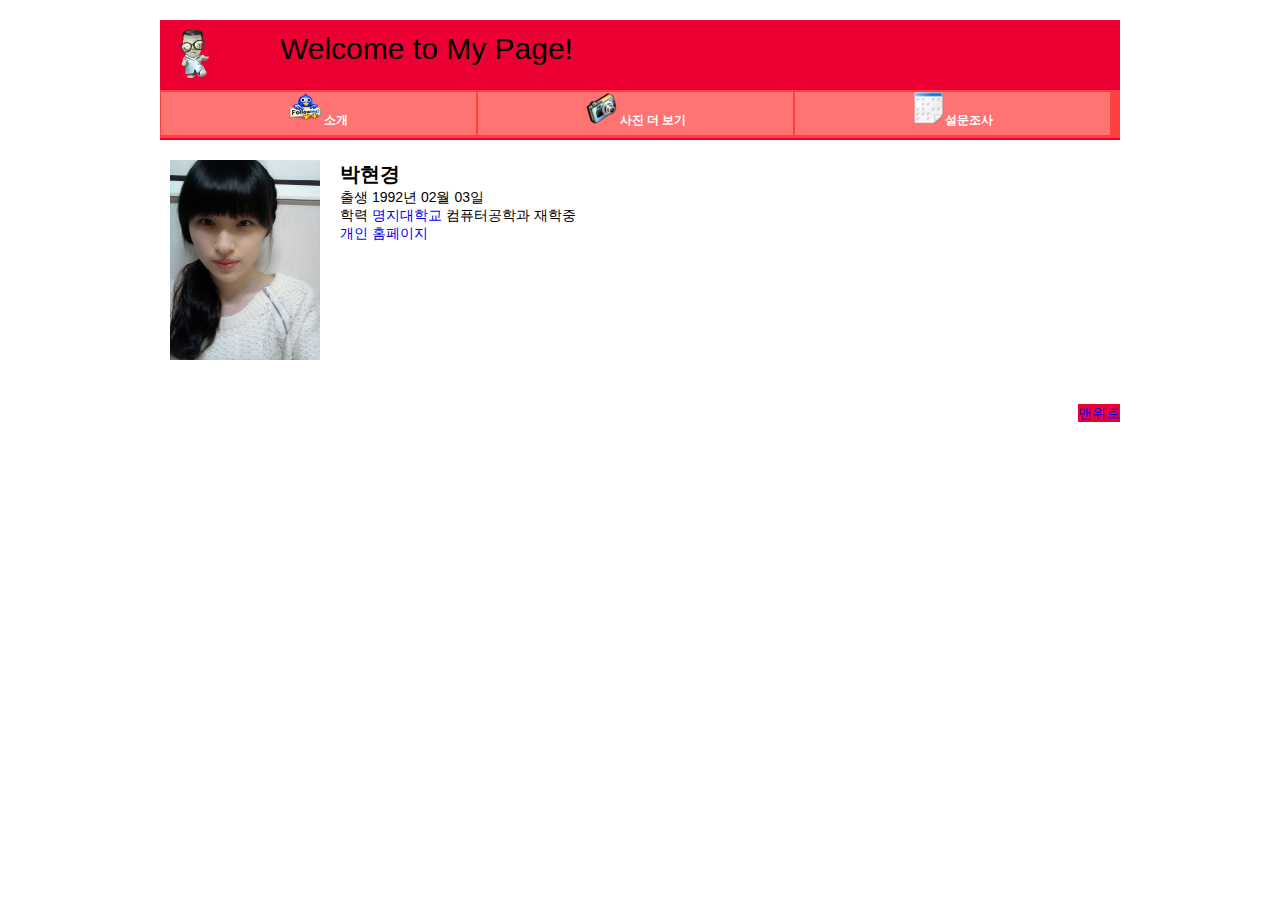
<file: index.html>
<!DOCTYPE html>
<html>
<head>
<meta charset = "utf-8">
<title> introduce </title>
<link rel="stylesheet" type="text/css" href="./stylesheet/reset.css">
<link rel="stylesheet" type="text/css" href="./stylesheet/index.css">
</head>

<body>
	<div id = "wrap">
				<div id="header">
			<div id = "header_top">
					<div id="header_left">
				<img src="./images/go.png" alt="go">
			</div>
			<div id="header_right">
				<p>Welcome to My Page!</p>
			</div>
		</div>
		<div id = "navbar">
			<ul>
				<li>
			<a href = "http://localhost/git_hw1-60112360/index.html">
				<img src="./images/me.png" alt="me">
				소개</a>
		</li>
		<li>
			<a href = "http://localhost/git_hw1-60112360/index2.html">
				<img src="./images/photo.png" alt="photo">
				사진 더 보기</a>
			</li>
			<li>
			<a href = "http://localhost/git_hw1-60112360/index3.html">
				<img src="./images/survey.png" alt="survey">설문조사</a>
		</li>
		</ul>
		</div>
	</div>


<div id = "main">
	<div id = "main_left">
		<img src="./images/내사진.jpg" alt = "내사진">
	</div>

	<div id = "main_right">
		<h1>박현경</h1>
		<ul>			
			<li>출생 1992년 02월 03일</li>
			<li>학력 <a href = "http://mju.ac.kr">명지대학교</a> 컴퓨터공학과 재학중</li>
			<li> <a href = "http://facebook.com/hyunkyung.park.3">
			개인 홈페이지</a> </li>
		</ul>
	</div>
</div>

	<div id = "footer">
		<a href = "#top">맨위로</a> 
	</div>
</div>

		
</body>
</html>
</file>
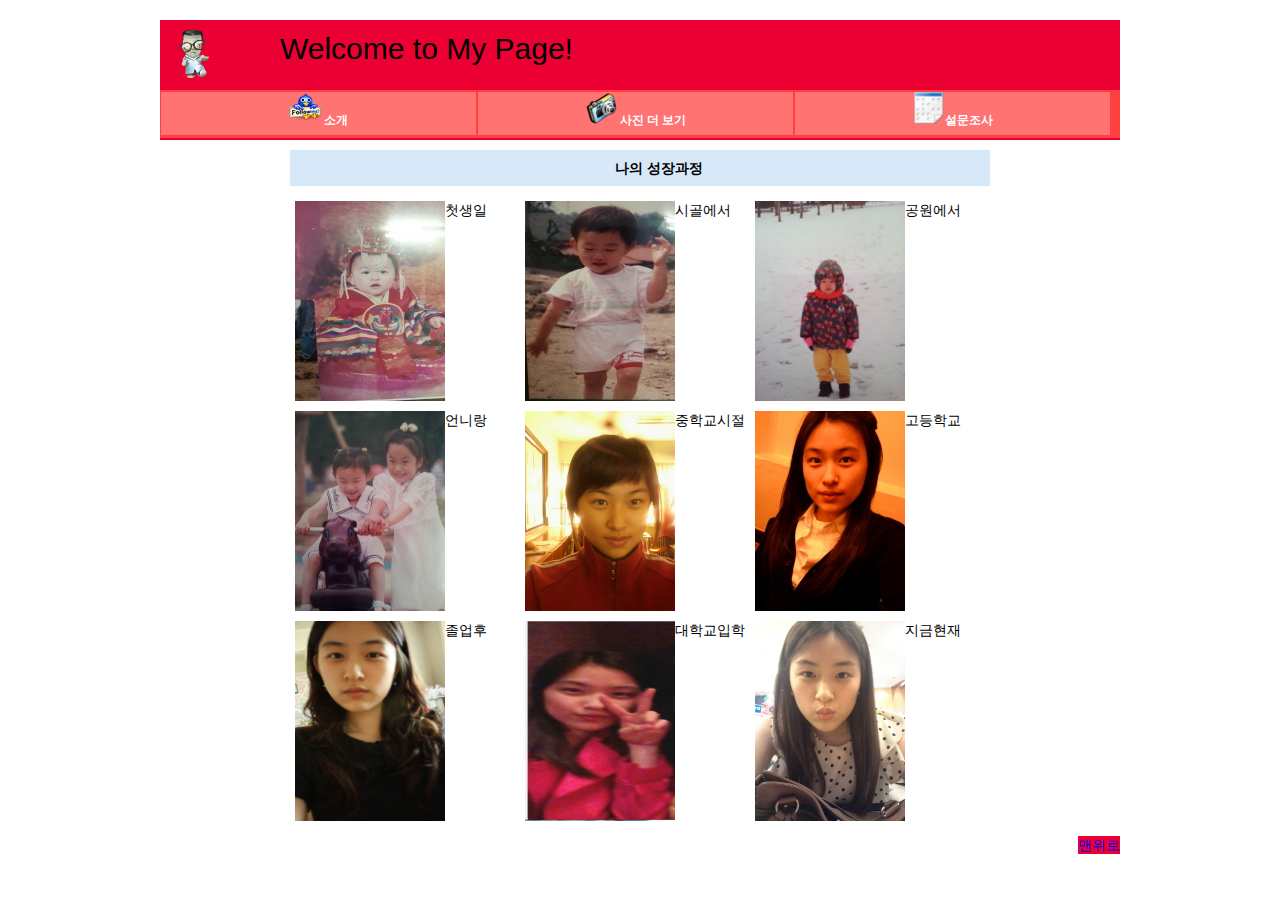
<file: index2.html>
<!DOCTYPE html>
<html lang = "ko">
<head>
	<meta charset = "utf-8">
	<title> photos</title>
	<link rel="stylesheet" type="text/css" href="./stylesheet/reset.css">
<link rel="stylesheet" type="text/css" href="./stylesheet/index2.css">
</head>

<body>
	<div id = "wrap">
				<div id="header">
			<div id = "header_top">
					<div id="header_left">
				<img src="./images/go.png" alt="go">
			</div>
			<div id="header_right">
				<p>Welcome to My Page!</p>
			</div>
		</div>
		<div id = "navbar">
			<ul>
				<li>
			<a href = "http://localhost/git_hw1-60112360/index.html">
				<img src="./images/me.png" alt="me">
				소개</a>
		</li>
		<li>
			<a href = "http://localhost/git_hw1-60112360/index2.html">
				<img src="./images/photo.png" alt="photo">
				사진 더 보기</a>
			</li>
			<li>
			<a href = "http://localhost/git_hw1-60112360/index3.html">
				<img src="./images/survey.png" alt="survey">설문조사</a>
		</li>
		</ul>
		</div>
	</div>


<div id = "main">

			<h1>나의 성장과정</h1>
		
		<ul>
			<li>
					<span>첫생일</span>
					<img src="./images/1.jpg" alt = "image1">
				</li>

				<li>
					<span>시골에서</span>
				<img src="./images/2.jpg" alt = "image2">
				</li>

			<li>
					<span>공원에서</span>
				<img src="./images/3.jpg" alt = "image3">
				</li>

				<li>
					<span>언니랑</span>
					<img src="./images/4.jpg" alt = "image4">
				</li>

				<li>
					<span>중학교시절</span>
				<img src="./images/5.jpg" alt = "image5">
				</li>

				<li>
					<span>고등학교</span>
				<img src="./images/6.jpg" alt = "image6">
				</li>

				<li>
					<span>졸업후</span>
					<img src="./images/7.jpg" alt = "image7">
				</li>

				<li>
					<span>대학교입학</span>
				<img src="./images/8.jpg" alt = "image8">
				</li>

				<li>
					<span>지금현재</span>
				<img src="./images/9.jpg" alt = "image9">
				</li>
		</ul>
</div>

	<div id = "footer">
		<a href = "#top">맨위로</a>
		</div> 

	</div>

</body>
</html>
</file>
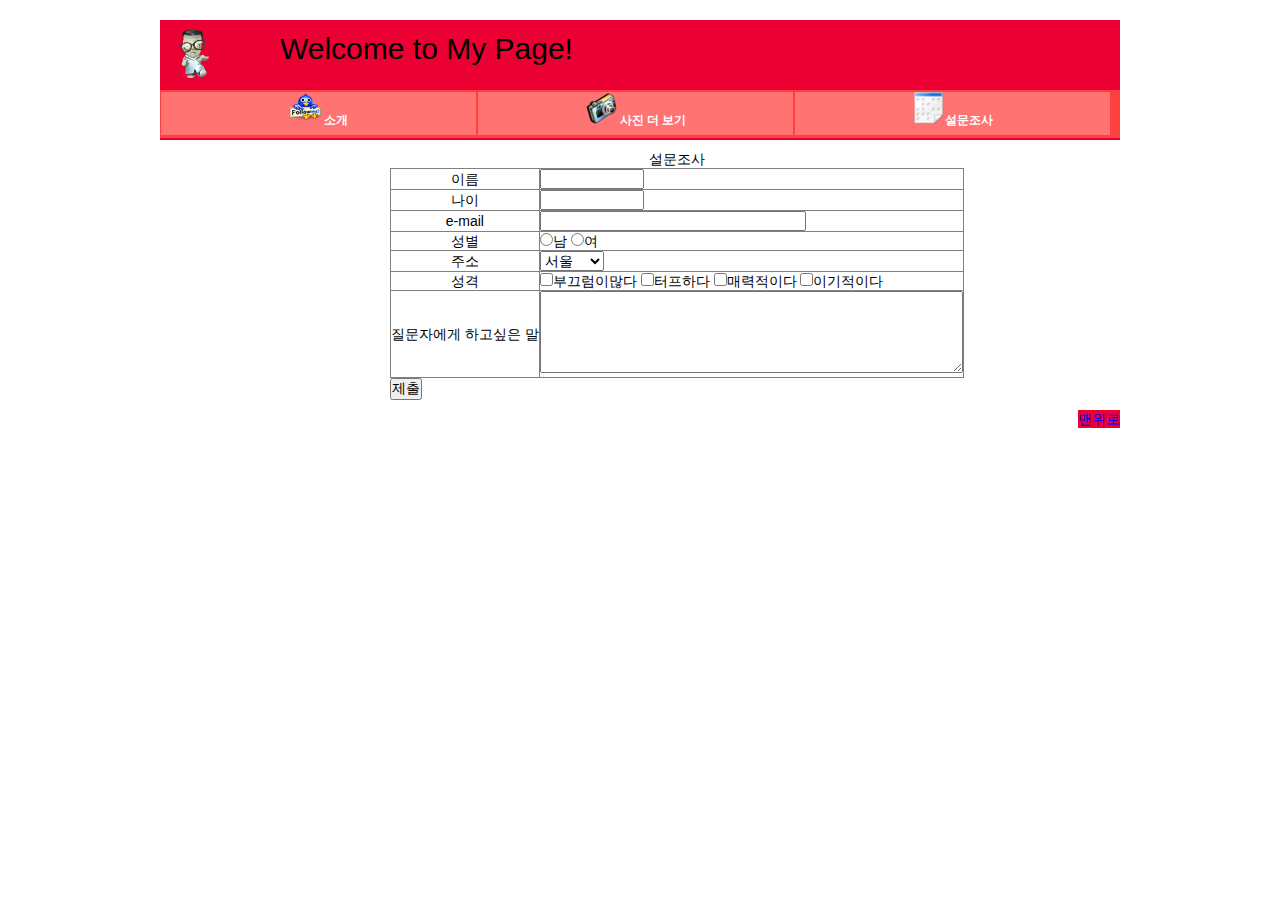
<file: index3.html>
<!DOCTYPE html>
<html lang = "ko">
<head>
	<meta charset = "utf-8">
	<title> survey </title>
	<link rel="stylesheet" type="text/css" href="./stylesheet/reset.css">
<link rel="stylesheet" type="text/css" href="./stylesheet/index3.css">
</head>

<body>
	<div id = "wrap"> 
	<form action = "#" method ="post">
		<div id="header">
			<div id = "header_top">
					<div id="header_left">
				<img src="./images/go.png" alt="go">
			</div>
			<div id="header_right">
				<p>Welcome to My Page!</p>
			</div>
		</div>
		<div id = "navbar">
			<ul>
				<li>
			<a href = "http://localhost/git_hw1-60112360/index.html">
				<img src="./images/me.png" alt="me">
				소개</a>
		</li>
		<li>
			<a href = "http://localhost/git_hw1-60112360/index2.html">
				<img src="./images/photo.png" alt="photo">
				사진 더 보기</a>
			</li>
			<li>
			<a href = "http://localhost/git_hw1-60112360/index3.html">
				<img src="./images/survey.png" alt="survey">설문조사</a>
		</li>
		</ul>
		</div>
	</div>

<div id = "main">

		<div id = "table">
		<table border = "1">
			<caption>설문조사</caption>

			<tbody>
				<tr>
					<th>이름</th>
						<td>
						<input type = "hidden" name = "type" value = "user"/>
						 <input type = "text" name = "name" size = "10"/>
						</td>
				</tr>

				<tr>
					<th>나이</th>
						<td>
						<input type = "hidden" name = "type" value = "age"/>
						<input type = "text" name = "age" size  = "10">
					</td>
				</tr>

				<tr>
					<th>e-mail</th>
						<td>
						<input type = "hidden" name = "type" value = "e-mail"/>
						<input type = "text" name = "e-mail" size = "30"/>
					</td>
				</tr>

				<tr>
					<th>성별</th>
						<td> 
						<input type = "radio" name = "sex" value = "m"/>남
						<input type = "radio" name = "sex" value = "f"/>여
					</td>
				</tr>

				<tr>
					<th>주소</th>
						<td>
						<select name = "adress">
						<option value = "seoul">서울</option>
						<option value = "kyeonggi">경기</option>
						<option value = "Chungcheong">충청도</option>
						<option value = "Jeolla">전라도</option>
						<option value = "busan">부산</option>
						<option value = "Jeju">제주도</option>
						<option value = "ect">기타</option>
					</select>
					</td>
				</tr>

				<tr>
					<th>성격</th>
						<td>
						<input type = "checkbox" name = "character" value = "shy"/>부끄럼이많다
						<input type = "checkbox" name = "character" value = "tough"/>터프하다
						<input type = "checkbox" name = "character" value = "attractive"/>매력적이다
						<input type = "checkbox" name = "character" value = "selfish"/>이기적이다
					</td>
				</tr>

				<tr>
					<th>질문자에게 하고싶은 말<th> 
						<textarea cols = "50" rows = "5" name = "intro">
						</textarea>
				</tr>
			</tbody>
		</table>
		</div>

	<div id = "submit">
	<input type="submit" value="제출"/>
	</div>

</div>

	<div id = "footer">
		<a href = "#top">맨위로</a>
		</div> 
</form>
</div>
</body>
</html>
</file>
<file: stylesheet/index.css>
/* Basic */
h1 {font-size:14px; line-height:28px; font-weight:bold;}
a:visited, a:link {color:#ff737; text-decoration:none;}
a:hover, a:active {color:#ff7373;}

/* layout */
#wrap {width:960px; margin:0 auto; background-color:#fff}

/*  -- header -- */
#header {
	width:100%; height:120px; background-color:#EC0033; 
}

#header_top {height:70px; }

#header_left{
	width: 100px; float:left; display:block; color:#FFF;
	padding:10px; height:20px;
}

#header_right{width:800px; float:left; text-align:left;
	display:block; height:20px; padding:20px 0px 0 0;
	font-size: 30px;
}


/* -- navigation -- */
#navbar {width:960px; height:48px;background-color:#ff4040;}
#navbar ul {margin:0;padding:0;}
#navbar ul li {float:left;}
#navbar ul li a{
	color:#fff; background-color:#ff7373;
	display:block;
	width:315px; 
	text-align:center;
	margin:2px 1px; 
	font: bold 12px/30px Tahoma;
	text-decoration:none;
}
#navbar ul li a.selected {background-color:#94c713;}
#navbar ul li a:hover {background-color:#709647;}

/* -- main -- */
#main{
	width:700px;
	padding: 10px 0px; 
	margin-left: 0px;
	overflow: auto;
}


#main_left { width:150px; float:left; padding:10px; background:#fff;}
#main_right { width:500px; height:224px; float:left; padding:10px;
	background-color:#fff; }
#main_right h1{ font-size: 20px;}

#footer{
	float: right; background-color:#EC0033;
}
</file>
<file: stylesheet/index2.css>
/* Basic */
h1 {font-size:14px; line-height:28px; font-weight:bold;}
a:visited, a:link {color:#ff737; text-decoration:none;}
a:hover, a:active {color:#ff7373;}

/* layout */
#wrap {width:960px; margin:0 auto; background-color:#fff}

/*  -- header -- */
#header {
	width:100%; height:120px; background-color:#EC0033; 
}

#header_top {height:70px; }

#header_left{
	width: 100px; float:left; display:block; color:#FFF;
	padding:10px; height:20px;
}

#header_right{width:800px; float:left; text-align:left;
	display:block; height:20px; padding:20px 0px 0 0;
	font-size: 30px;
}


/* -- navigation -- */
#navbar {width:960px; height:48px;background-color:#ff4040;}
#navbar ul {margin:0;padding:0;}
#navbar ul li {float:left;}
#navbar ul li a{
	color:#fff; background-color:#ff7373;
	display:block;
	width:315px; 
	text-align:center;
	margin:2px 1px; 
	font: bold 12px/30px Tahoma;
	text-decoration:none;
}
#navbar ul li a.selected {background-color:#94c713;}
#navbar ul li a:hover {background-color:#709647;}

/*---------------------------------*/
#main{
	width:700px;
	padding: 10px 0px; 
	margin-left: 130px;
	overflow:auto;
}

#main h1{
	width:650px;
	margin-bottom: 10px;
	padding: 4px 6px 4px 44px;
	background: #d7e9f9;
	text-align: center;
}

#main span{ text-align: left; }

#main li { 
	width: 220px; display:block; float:left; margin:5px; 
}

#main li img { float:left; }

#footer {
	float: right; background-color:#EC0033; 
}
</file>
<file: stylesheet/index3.css>
/* Basic */
h1 {font-size:14px; line-height:28px; font-weight:bold;}
a:visited, a:link {color:#ff737; text-decoration:none;}
a:hover, a:active {color:#ff7373;}

/* layout */
#wrap {width:960px; margin:0 auto; background-color:#fff}

/*  -- header -- */
#header {
	width:100%; height:120px; background-color:#EC0033; 
}

#header_top {height:70px; }

#header_left{
	width: 100px; float:left; display:block; color:#FFF;
	padding:10px; height:20px;
}

#header_right{width:800px; float:left; text-align:left;
	display:block; height:20px; padding:20px 0px 0 0;
	font-size: 30px;
}


/* -- navigation -- */
#navbar {width:960px; height:48px;background-color:#ff4040;}
#navbar ul {margin:0;padding:0;}
#navbar ul li {float:left;}
#navbar ul li a{
	color:#fff; background-color:#ff7373;
	display:block;
	width:315px; 
	text-align:center;
	margin:2px 1px; 
	font: bold 12px/30px Tahoma;
	text-decoration:none;
}
#navbar ul li a.selected {background-color:#94c713;}
#navbar ul li a:hover {background-color:#709647;}

/* -- main -- */
#main{
	width:700px;
	padding: 10px 0px; 
	margin-left: 230px;
	overflow: auto;
}

#table{

}

#table caption{
	text-align: center;
}

#table th{
	text-align: center;
}

#table textarea{
	text-indent: 3px; text-align: left; 
}

#footer {
	float: right; background-color:#EC0033;
}
</file>
